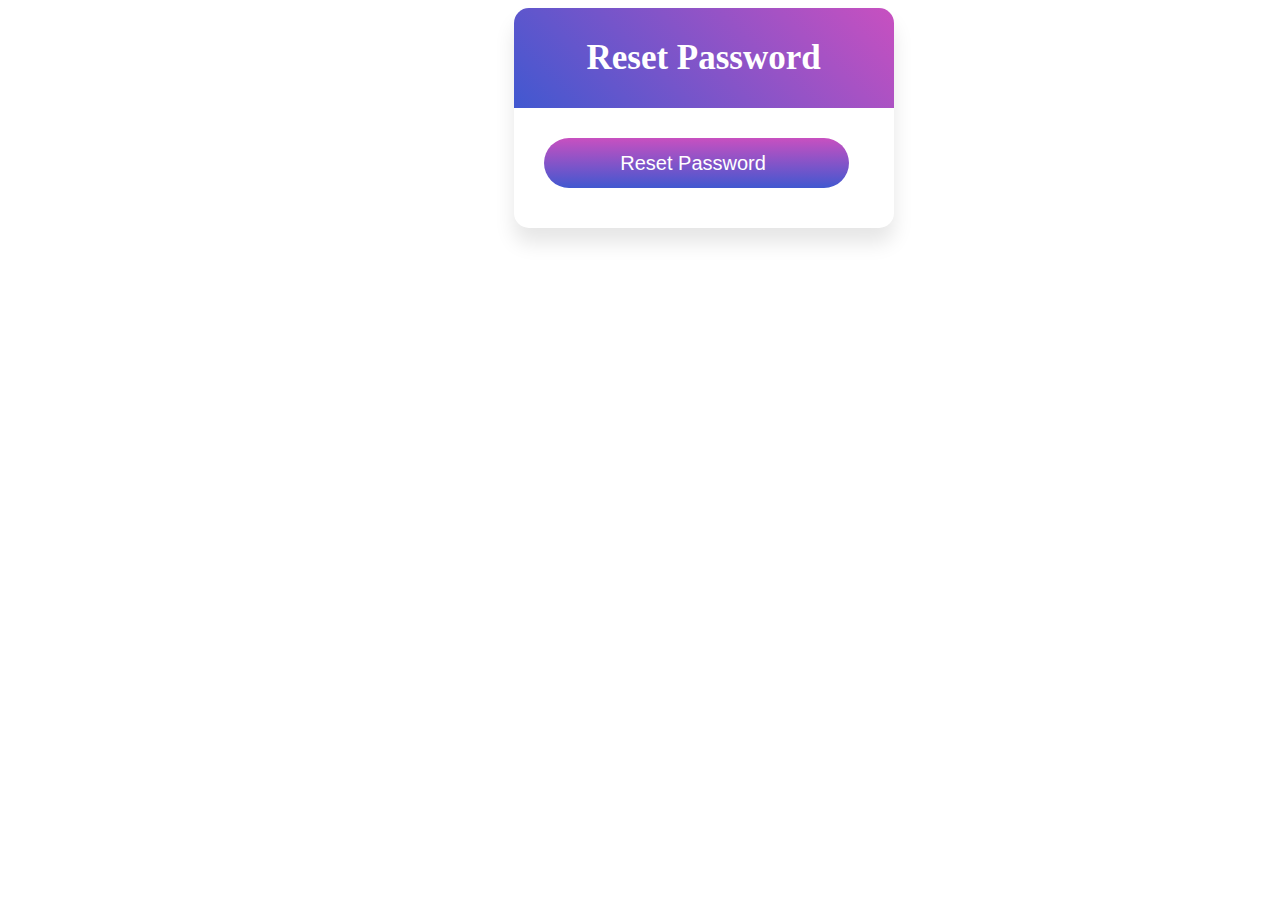
<file: assests/form/email-sent/email-sent.html>
<!DOCTYPE html>

<html lang="en" dir="ltr">

<head>
   <meta charset="utf-8">
   <link rel="stylesheet" href="./email-sent.css">
   <title>link sent</title>
</head>

<body>
   <div class="wrapper">
      <div class="title">
         Reset Password
      </div>
      <form>

         <div class="field">
            <button type="submit"> Reset Password</button>
         </div>

      </form>
   </div>
</body>

</html>
</file>
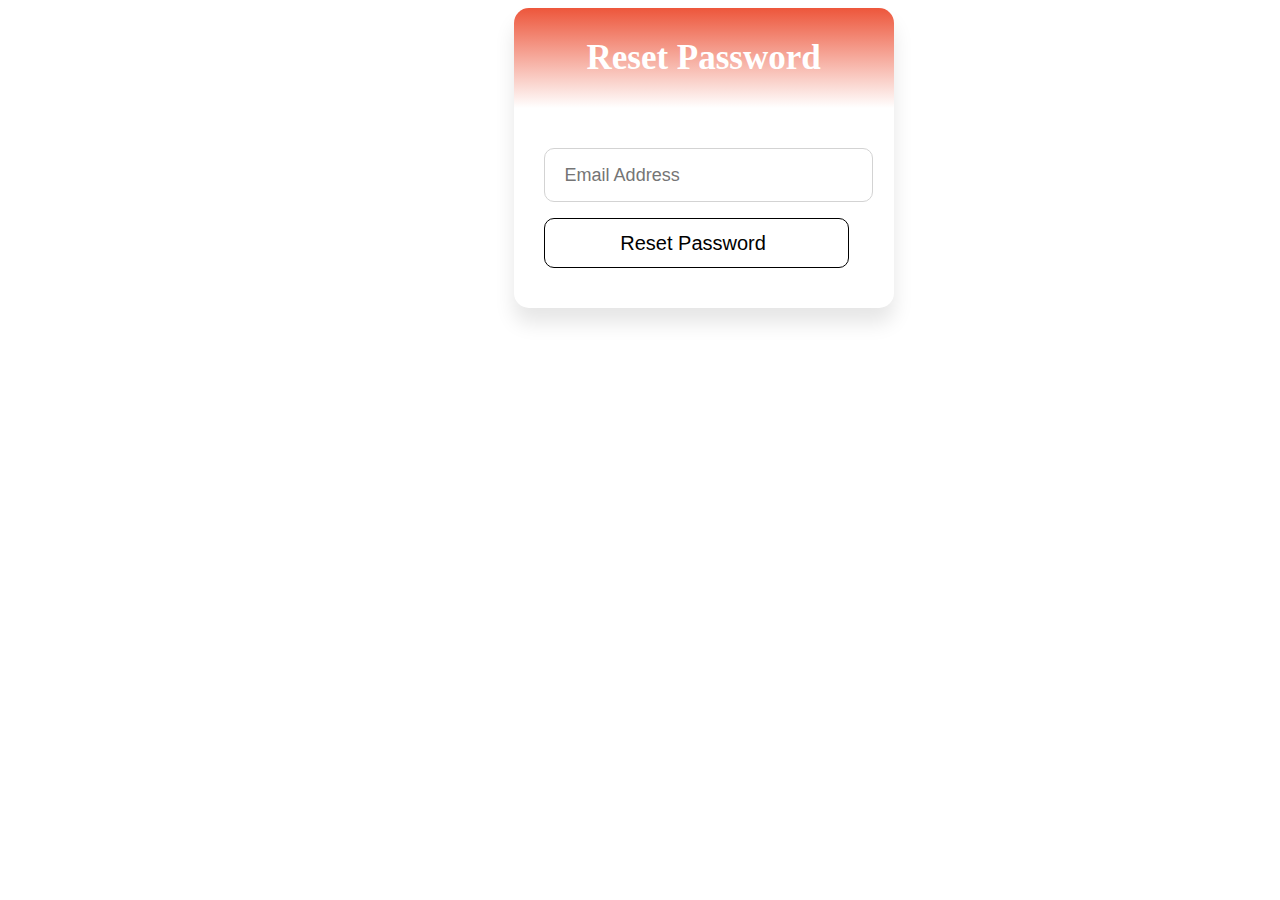
<file: assests/form/forgot-pass/forgot.html>
<!DOCTYPE html>
<link rel="stylesheet" href="../../../index.php">
<html lang="en" dir="ltr">

<head>
   <meta charset="utf-8">
   <link rel="stylesheet" href="./stylesheet-SignUp.css">
   <title>Forgot Password </title>
</head>

<body>
   <div class="wrapper">
      <div class="title">
         Reset Password
      </div>
      <form>
         <div class="field">
            <input type="email" placeholder="Email Address" required>
         </div>

         <div class="field">
            <button type="submit" onclick="alert(`Reset Link Sent To Your Email. Please Check Email`);"> Reset Password</a></button>
         </div>

      </form>
   </div>
</body>

</html>
</file>
<file: assests/form/email-sent/email-sent.css>
body{
/* background-image: url("../sign-bg.jpg"); */
  height: 100% ;
}
.wrapper{
  width: 380px;
  background: #fff;
  border-radius: 15px;
  box-shadow: 0px 15px 20px rgba(0,0,0,0.1);
  margin-left: 40%;
  /* margin-top: 10%; */
}
.wrapper .title{
  font-size: 35px;
  font-weight: 600;
  text-align: center;
  line-height: 100px;
  color: #fff;
  user-select: none;
  border-radius: 15px 15px 0 0;
  background: linear-gradient(-135deg, #c850c0, #4158d0);
}
.wrapper form{
  padding: 10px 45px 30px 30px;
}
.wrapper form .field ,button{
  height: 50px;
  width: 100%;
  margin-top: 30px;

}
.wrapper form .field input,button {
  height: 100%;
  width: 100%;
  outline: none;
  font-size: 18px;
  padding-left: 20px;
  border: 1px solid lightgrey;
  border-radius: 25px;
}


form .field button{
  color: #fff;
  border: none;
  padding-left: 0;
  margin-top: -10px;
  font-size: 20px;
  font-weight: 500;
  cursor: pointer;
  background: linear-gradient( #c850c0, #4158d0);
}
form .field button:active{
  transform: scale(0.9);
}
</file>
<file: assests/form/forgot-pass/stylesheet-SignUp.css>
.wrapper{
  width: 380px;
  background: #fff;
  border-radius: 15px;
  box-shadow: 0px 15px 20px rgba(0,0,0,0.1);
  margin-left: 40%;
  /* margin-top: 10%; */
}
.wrapper .title{
  font-size: 35px;
  font-weight: 600;
  text-align: center;
  line-height: 100px;
  color: #fff;
  user-select: none;
  border-radius: 15px 15px 0 0;
  background: linear-gradient(#ed563b,#ffffff94);
}
.wrapper form{
  padding: 10px 45px 30px 30px;
}
.wrapper form .field ,button{
  height: 50px;
  width: 100%;
  margin-top: 30px;

}
.wrapper form .field input,button {
  height: 100%;
  width: 100%;
  outline: none;
  font-size: 18px;
  padding-left: 20px;
  border: 1px solid lightgrey;
  border-radius: 10px;
}


form .field button{
  color: #000000;
  border: 1px solid black;
  padding-left: 0;
  margin-top: -10px;
  font-size: 20px;
  font-weight: 500;
  cursor: pointer;  
  background-color: #fff;

}
form .field button:hover{
background-color: #ed563b;
color: white;
font-weight: 300;
border: none;
}
form .field button:active{
  transform: scale(0.9);
}
</file>
